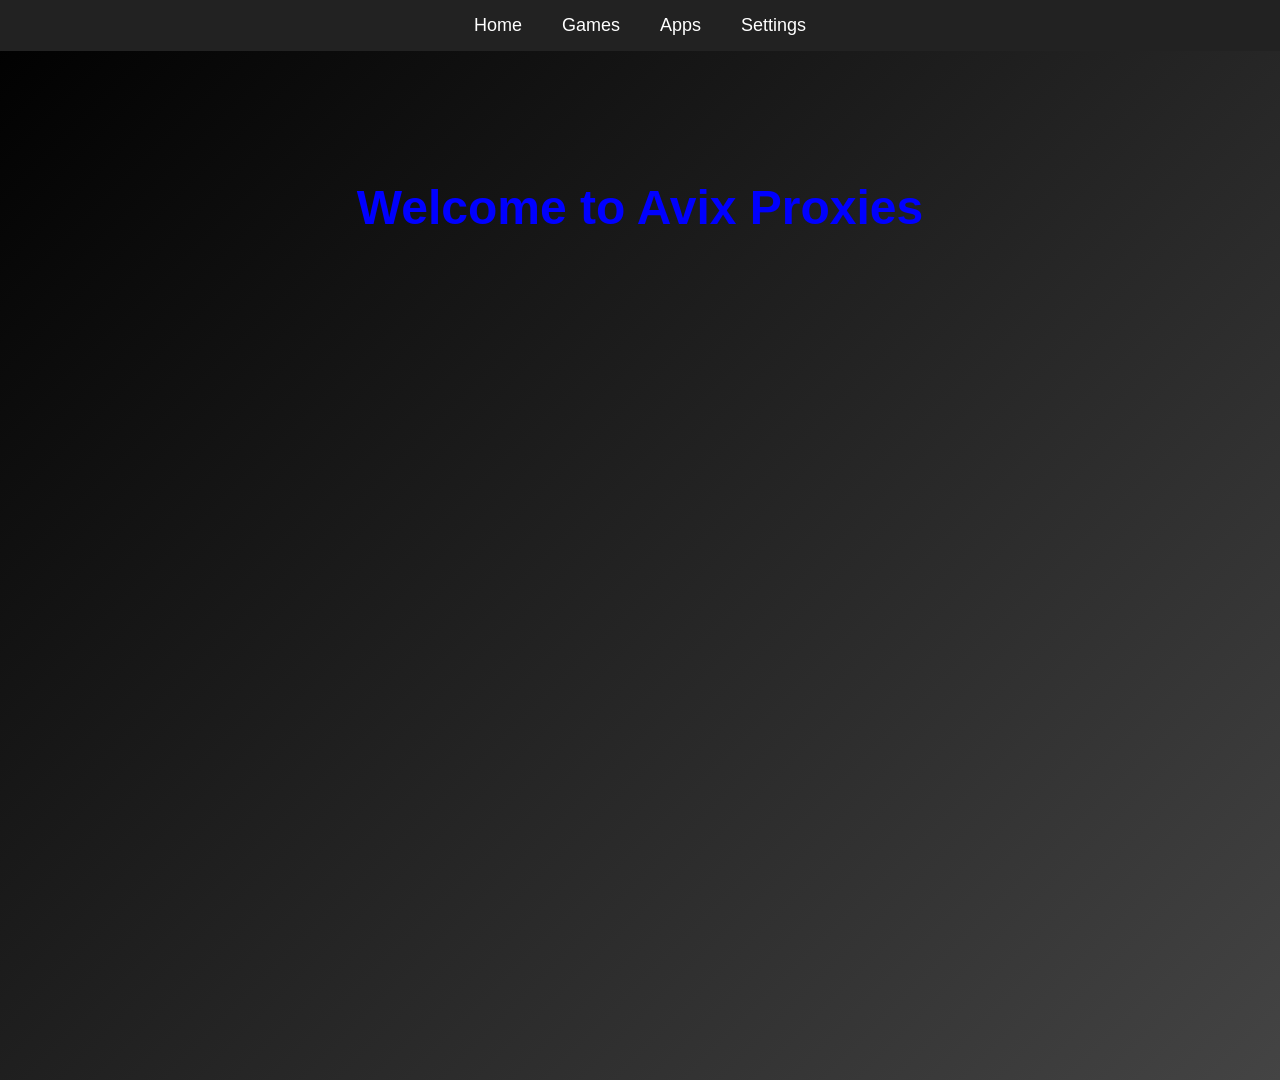
<file: index.html>
<!DOCTYPE html>
<html lang="en">
<head>
  <meta charset="UTF-8">
  <meta name="viewport" content="width=device-width, initial-scale=1.0">
  <title>Avix Proxies</title>
  <link rel="stylesheet" href="styles.css"> <!-- Link to external CSS -->
</head>
<body>

  <!-- Navbar -->
  <div class="navbar">
    <ul>
      <li><a href="#">Home</a></li>
      <li><a href="#">Games</a></li>
      <li><a href="#">Apps</a></li>
      <li><a href="#">Settings</a></li>
    </ul>
  </div>

  <!-- Starfield Background -->
  <div class="starfield">
    <div style="--i:1;"></div>
    <div style="--i:2;"></div>
    <div style="--i:3;"></div>
    <div style="--i:4;"></div>
    <div style="--i:5;"></div>
    <div style="--i:6;"></div>
    <div style="--i:7;"></div>
    <div style="--i:8;"></div>
    <div style="--i:9;"></div>
    <div style="--i:10;"></div>
    <!-- Add more stars as needed -->
  </div>

  <!-- Welcome Message -->
  <h1>Welcome to Avix Proxies</h1>

</body>
</html>
</file>
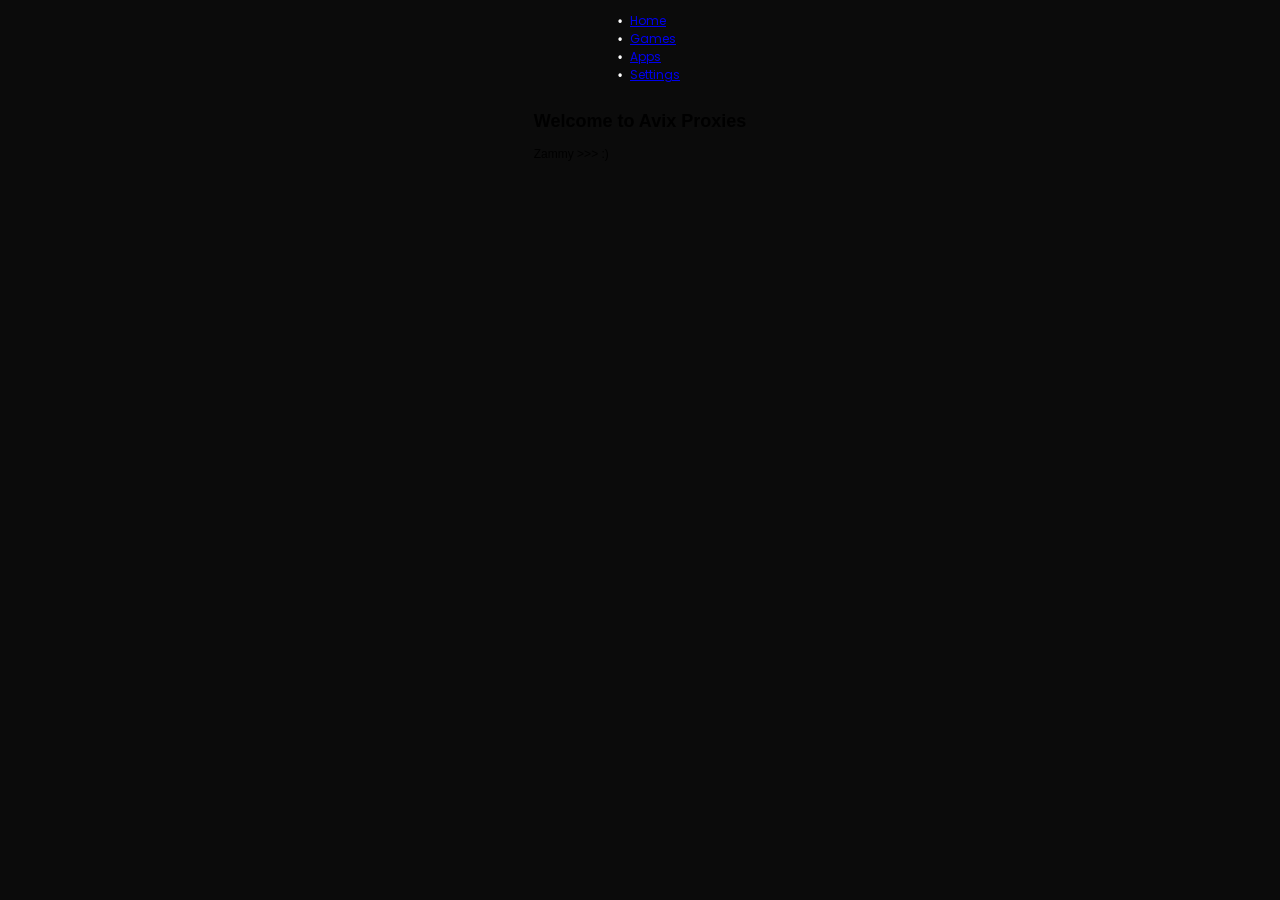
<file: public/index.html>
<!DOCTYPE html>
<html lang="en">
<head>
    <meta charset="UTF-8">
    <meta name="viewport" content="width=device-width, initial-scale=1.0">
    <title>Avix Proxies</title>
    <link rel="stylesheet" href="styles.css">
</head>
<body>
    <header>
        <nav>
            <ul>
                <li><a href="#home">Home</a></li>
                <li><a href="#games">Games</a></li>
                <li><a href="#apps">Apps</a></li>
                <li><a href="#settings">Settings</a></li>
            </ul>
        </nav>
    </header>
    <section class="hero">
        <h1>Welcome to Avix Proxies</h1>
        <p>Zammy >>> :)</p>
    </section>
</body>
</html>
</file>
<file: styles.css>
/* General Styles */
body {
    margin: 0;
    padding: 0;
    font-family: 'Arial', sans-serif;
    background: linear-gradient(135deg, #000000, #444444); /* Black to gray gradient background */
    height: 100vh;
    overflow: hidden; /* Prevent scrolling */
  }
  
  h1 {
    color: #00f; /* Blue text for welcome message */
    text-align: center;
    font-size: 48px;
    margin-top: 20vh;
  }
  
  /* Navbar Styles */
  .navbar {
    display: flex;
    justify-content: center;
    align-items: center;
    background-color: #222; /* Dark background for the navbar */
    padding: 15px 0;
    position: fixed;
    top: 0;
    width: 100%;
    z-index: 10;
  }
  
  .navbar ul {
    list-style-type: none;
    margin: 0;
    padding: 0;
    display: flex;
  }
  
  .navbar li {
    margin: 0 20px;
  }
  
  .navbar a {
    color: #fff;
    text-decoration: none;
    font-size: 18px;
  }
  
  .navbar a:hover {
    color: #00f; /* Hover effect - blue color */
  }
  
  /* Star Animation */
  .starfield {
    position: absolute;
    width: 100vw;
    height: 100vh;
    overflow: hidden;
    z-index: -1; /* Place the stars behind everything else */
  }
  
  .starfield div {
    position: absolute;
    width: 2px;
    height: 2px;
    background-color: white;
    top: -2px;
    animation: star-animation 20s linear infinite;
    animation-delay: calc(0.1s * var(--i));
  }
  
  @keyframes star-animation {
    0% {
      transform: translateY(0);
    }
    100% {
      transform: translateY(100vh);
    }
  }
  
  /* Random Star Placement */
  .starfield div {
    left: calc(var(--i) * 1%);
  }
  
  /* Create multiple stars */
  .star {
    position: absolute;
    width: 2px;
    height: 2px;
    background: white;
    border-radius: 50%;
    animation: twinkling 3s infinite ease-in-out;
  }
  
  @keyframes twinkling {
    0%, 100% {
      opacity: 0.3;
      transform: scale(0.5);
    }
    50% {
      opacity: 1;
      transform: scale(1);
    }
  }
  
  /* Add more stars by duplicating the number of stars */
  .starfield {
    --stars: 100;
  }
  
  .starfield div:nth-child(n) {
    --i: calc(var(--stars) * (random(100) + 1));
  }
</file>
<file: public/styles.css>
@import url("https://fonts.googleapis.com/css2?family=Poppins:ital,wght@0,300;0,400;0,500;0,600;0,700;0,800;0,900;1,200;1,300;1,400;1,500;1,600;1,700;1,800;1,900&display=swap");
@import url("https://fonts.googleapis.com/css2?family=Bebas+Neue&display=swap");
@import url("https://fonts.googleapis.com/css2?family=Montserrat:wght@600&display=swap");

:root {
  --bg: #19191a;
  --font: "Montserrat", sans-serif;
  --color-1: #3a027e;
  --color-2: #c800ff;
  --border-card: rgba(49, 49, 49, 1);
  --card-background: rgb(83, 77, 77);
  --accent: #8b3dff;
}

/* ---- reset ---- */
body {
  margin: 0;
  font: normal 75% Arial, Helvetica, sans-serif;
}

canvas {
  display: block;
  vertical-align: bottom;
}

/* ---- particles.js container ---- */
#particles-js {
  position: absolute;
  width: 100%;
  height: 100%;
  background-image: url("");
  background-repeat: no-repeat;
  background-size: cover;
  background-position: 50% 50%;
}

/* ---- stats.js ---- */
.count-particles {
  background: #000022;
  position: absolute;
  top: 48px;
  left: 0;
  width: 80px;
  color: #13E8E9;
  font-size: .8em;
  text-align: left;
  text-indent: 4px;
  line-height: 14px;
  padding-bottom: 2px;
  font-family: Helvetica, Arial, sans-serif;
  font-weight: bold;
}

.js-count-particles {
  font-size: 1.1em;
}

#stats,
.count-particles {
  -webkit-user-select: none;
  margin-top: 5px;
  margin-left: 5px;
}

#stats {
  border-radius: 3px 3px 0 0;
  overflow: hidden;
}

.count-particles {
  border-radius: 0 0 3px 3px;
}

.frame-container {
  position: fixed;
  top: 60px;
  left: 0;
  right: 0;
  bottom: 0;
  border: none;
  display: none;
  width: 100%;
  height: 100%;
}

footer {
  margin-top: auto;
  width: 93%;
  align-self: center;
  height: 80px;
  display: flex;
  justify-content: left;
  align-items: center;
  z-index: 1;
}

footer a,
footer span {
  margin: auto;
  text-decoration: none;
  color: #fff;
  font-size: 15px;
  font-family: "Poppins";
}

footer a {
  cursor: pointer;
}

footer a:hover {
  text-decoration: underline;
}

#form {
  border: solid 2px transparent;
  background-clip: padding-box;
  display: flex;
  align-items: center;
  justify-content: center;
  position: relative;
  border-radius: 15px;
  outline: none;
  font-size: 15px;
  height: 25px;
  background-color: transparent;
  padding-right: 10px;
  color: #ffffff;
  z-index: 1;
  width: 170px;
  transition: width 0.5s ease, border-radius 0.5s ease, box-shadow 0.5s ease;
  border: 1px solid #222222;
  padding: 12px;
}

#form:hover {
  width: 230px;
  font-size: 16px;
  border-radius: 20px;
}

#form:valid {
  width: 230px;
  font-size: 16px;
  border-radius: 20px;
}

.background {
  z-index: 0;
  position: fixed;
  top: 50%;
  left: 50%;
  height: 1px;
  width: 1px;
  background-color: #fff;
  border-radius: 50%;
  box-shadow: -42vw -4vh 0px 0px #fff, 25vw -41vh 0px 0px #fff, -20vw 49vh 0px 1px #fff, 5vw 40vh 1px 1px #fff, 29vw 19vh 1px 0px #fff, -44vw -13vh 0px 0px #fff, 46vw 41vh 0px 1px #fff, -3vw -45vh 0px 1px #fff, 47vw 35vh 1px 0px #fff, 12vw -8vh 1px 0px #fff, -34vw 48vh 1px 1px #fff, 32vw 26vh 1px 1px #fff, 32vw -41vh 1px 1px #fff, 0vw 37vh 1px 1px #fff, 34vw -26vh 1px 0px #fff, -14vw -49vh 1px 0px #fff, -12vw 45vh 0px 1px #fff, -44vw -33vh 0px 1px #fff, -13vw 41vh 0px 0px #fff, -36vw -11vh 0px 1px #fff, -23vw -24vh 1px 0px #fff, -38vw -27vh 0px 1px #fff, 16vw -19vh 0px 0px #fff, 28vw 33vh 1px 0px #fff, -49vw -4vh 0px 0px #fff, 16vw 32vh 0px 1px #fff, 36vw -18vh 1px 0px #fff, -25vw -30vh 1px 0px #fff, -23vw 24vh 0px 1px #fff, -2vw -35vh 1px 1px #fff, -25vw 9vh 0px 0px #fff, -15vw -34vh 0px 0px #fff, -8vw -19vh 1px 0px #fff, -20vw -20vh 1px 1px #fff, 42vw 50vh 0px 1px #fff, -32vw 10vh 1px 0px #fff, -23vw -17vh 0px 0px #fff, 44vw 15vh 1px 0px #fff, -40vw 33vh 1px 1px #fff, -43vw 8vh 0px 0px #fff, -48vw -15vh 1px 1px #fff, -24vw 17vh 0px 0px #fff, -31vw 50vh 1px 0px #fff, 36vw -38vh 0px 1px #fff, -7vw 48vh 0px 0px #fff, 15vw -32vh 0px 0px #fff, 29vw -41vh 0px 0px #fff, 2vw 37vh 1px 0px #fff, 7vw -40vh 1px 1px #fff, 15vw 18vh 0px 0px #fff, 25vw -13vh 1px 1px #fff, -46vw -12vh 1px 1px #fff, -18vw 22vh 0px 0px #fff, 23vw -9vh 1px 0px #fff, 50vw 12vh 0px 1px #fff, 45vw 2vh 0px 0px #fff, 14vw -48vh 1px 0px #fff, 23vw 43vh 0px 1px #fff, -40vw 16vh 1px 1px #fff, 20vw -31vh 0px 1px #fff, -17vw 44vh 1px 1px #fff, 18vw -45vh 0px 0px #fff, 33vw -6vh 0px 0px #fff, 0vw 7vh 0px 1px #fff, -10vw -18vh 0px 1px #fff, -19vw 5vh 1px 0px #fff, 1vw 42vh 0px 0px #fff, 22vw 48vh 0px 1px #fff, 39vw -8vh 1px 1px #fff, -6vw -42vh 1px 0px #fff, -47vw 34vh 0px 0px #fff, -46vw 19vh 0px 1px #fff, -12vw -32vh 0px 0px #fff, -45vw -38vh 0px 1px #fff, -28vw 18vh 1px 0px #fff, -38vw -46vh 1px 1px #fff, 49vw -6vh 1px 1px #fff, -28vw 18vh 1px 1px #fff, 10vw -24vh 0px 1px #fff, -5vw -11vh 1px 1px #fff, 33vw -8vh 1px 0px #fff, -16vw 17vh 0px 0px #fff, 18vw 27vh 0px 1px #fff, -8vw -10vh 1px 1px #fff;

  /* stars were too big with the layers above but left the code in case no one cares  -- as in, if noone's just that  one other loner who actually cares    */

  box-shadow: 24vw 9vh 1px 0px #fff, 12vw -24vh 0px 1px #fff, -45vw -22vh 0px 0px #fff, -37vw -40vh 0px 1px #fff, 29vw 19vh 0px 1px #fff, 4vw -8vh 0px 1px #fff, -5vw 21vh 1px 1px #fff, -27vw 26vh 1px 1px #fff, -47vw -3vh 1px 1px #fff, -28vw -30vh 0px 1px #fff, -43vw -27vh 0px 1px #fff, 4vw 22vh 1px 1px #fff, 36vw 23vh 0px 0px #fff, -21vw 24vh 1px 1px #fff, -16vw 2vh 1px 0px #fff, -16vw -6vh 0px 0px #fff, 5vw 26vh 0px 0px #fff, -34vw 41vh 0px 0px #fff, 1vw 42vh 1px 1px #fff, 11vw -13vh 1px 1px #fff, 48vw -8vh 1px 0px #fff, 22vw -15vh 0px 0px #fff, 45vw 49vh 0px 0px #fff, 43vw -27vh 1px 1px #fff, 20vw -2vh 0px 0px #fff, 8vw 22vh 0px 1px #fff, 39vw 48vh 1px 1px #fff, -21vw -11vh 0px 1px #fff, -40vw 45vh 0px 1px #fff, 11vw -30vh 1px 0px #fff, 26vw 30vh 1px 0px #fff, 45vw -29vh 0px 1px #fff, -2vw 18vh 0px 0px #fff, -29vw -45vh 1px 0px #fff, -7vw -27vh 1px 1px #fff, 42vw 24vh 0px 0px #fff, 45vw -48vh 1px 0px #fff, -36vw -18vh 0px 0px #fff, -44vw 13vh 0px 1px #fff, 36vw 16vh 0px 1px #fff, 40vw 24vh 0px 0px #fff, 18vw 11vh 0px 0px #fff, -15vw -23vh 1px 0px #fff, -24vw 48vh 0px 1px #fff, 27vw -45vh 1px 0px #fff, -2vw -24vh 0px 1px #fff, -15vw -28vh 0px 0px #fff, -43vw 13vh 1px 0px #fff, 7vw 27vh 1px 0px #fff, 47vw 5vh 0px 0px #fff, -45vw 15vh 1px 1px #fff, -5vw -28vh 0px 1px #fff, 38vw 25vh 1px 1px #fff, -39vw -1vh 1px 0px #fff, 5vw 0vh 1px 0px #fff, 49vw 13vh 0px 0px #fff, 48vw 10vh 0px 1px #fff, 19vw -28vh 0px 0px #fff, 4vw 7vh 0px 0px #fff, 21vw 21vh 1px 1px #fff, -15vw -15vh 0px 1px #fff, -6vw -42vh 1px 0px #fff, -15vw 48vh 1px 1px #fff, -23vw 25vh 1px 1px #fff, -48vw 25vh 0px 1px #fff, -31vw -19vh 0px 1px #fff, 4vw 37vh 1px 1px #fff, -43vw 28vh 0px 0px #fff, 3vw -25vh 0px 1px #fff, -39vw 14vh 0px 1px #fff, -40vw 31vh 0px 1px #fff, 35vw -36vh 1px 1px #fff, 16vw 49vh 0px 0px #fff, 6vw 39vh 0px 0px #fff, 3vw -35vh 0px 1px #fff, -44vw -2vh 1px 0px #fff, -6vw 21vh 1px 0px #fff, 48vw 9vh 1px 1px #fff, -43vw 30vh 1px 1px #fff, 29vw -12vh 1px 1px #fff, -48vw 13vh 1px 0px #fff, -42vw 32vh 1px 1px #fff, 34vw 15vh 1px 1px #fff, 29vw -37vh 1px 1px #fff, 28vw 2vh 0px 0px #fff;
  animation: zoom 16s alternate infinite;
}

@keyframes zoom {
  0% {
    transform: scale(1);
  }

  100% {
    transform: scale(1.5);
  }
}

.search {
  border-radius: 5px;
  outline: none;
  font-size: 16px;
  padding: 5px;
  width: 100%;
  height: 30px;
  background-color: transparent;
  color: #ffffff;
  border: none;
  transition: 0.5s;
}

.submit-button {
  background: transparent;
  border: none !important;
}

.head {
  font-family: "Poppins";
  font-size: 36px;
  color: #824dff;
  width: 100%;
  text-align: center;
  animation: float 6s ease-out infinite;
}

.nav-logo {
  width: 100px;
  height: 100px;
  display: block;
  margin-left: auto;
  margin-right: auto;
  padding: 0px 0px 0px 0px;
  margin-bottom: 0px;
}

html {
  margin: 0;
  padding: 0;
  text-decoration: none;
}

:root {
  --accent-color: #fff;
  --gradient-color: #fbfbfb;
}

body {
  display: flex;
  flex-direction: column;
  align-items: center;
  overflow: hidden;
  margin: 0px;
  padding: 0px;
}

.alignment-container-1 {
  height: 100%;
  display: flex;
  justify-content: center;
  flex-direction: column;
  align-items: center;
}

.i1 {
  background-color: #824dff;
  border-radius: 12px;
  border: 0;
  box-sizing: border-box;
  color: #eee;
  font-size: 18px;
  height: 50px;
  outline: 0;
  padding: 4px 20px 0;
  width: 400px;
  text-align: center;
}

.i1::placeholder {
  color: white;
  text-align: center;
  font-family: "Poppins";
}

.sidebar {
  display: flex;
  justify-content: flex-start;
  align-items: center;
  width: 100%;
  height: 80px;
  z-index: 1;
  border-bottom: 1px solid #222222;
}

.sidebar a {
  color: #fff;
  padding: 13px;
  text-decoration: none;
  box-sizing: border-box;
  font-family: "Lato", sans-serif;
  transition: all 0.5s ease;
  z-index: 1;
}

.sidebar a.active {
  color: #ffffff;
  background: #a772ff;
  border-radius: 10px;
  z-index: 1;
}

.sidebar a span {
  letter-spacing: 1px;
  text-transform: uppercase;
  z-index: 1;
}

#check {
  display: none;
}

.settingsInput {
  background-color: rgba(0, 0, 0, 0);
  color: white;
  border-color: #ffffff;
  border-style: solid;
  border-radius: 5px;
  height: 40px;
  width: 150px;
  z-index: 100;
}

label #btn,
label #cancel {
  position: absolute;
  left: 5px;
  cursor: pointer;
  color: #ffffff;
  border-radius: 15px;
  margin: 15px 30px;
  font-size: 29px;
  background-color: transparent;
  height: 45px;
  width: 45px;
  text-align: center;

  line-height: 45px;
  transition: all 0.5s ease;
}

label #cancel {
  opacity: 0;
  visibility: hidden;
}

#check:checked~.sidebar {
  left: 0;
}

#check:checked~label #btn {
  margin-left: 245px;
  opacity: 0;
  visibility: hidden;
}

#check:checked~label #cancel {
  margin-left: 245px;
  opacity: 1;
  visibility: visible;
}

.sidebar>a.active,
.sidebar>a:hover:nth-child(even) {
  --accent-color: #555555;
  --gradient-color: #222222;
  z-index: 1;
}

.sidebar a.active,
.sidebar>a:hover:nth-child(odd) {
  --accent-color: #555555;
  --gradient-color: #222222;
  z-index: 1;
}

.container {
  display: flex;
  justify-content: center;
  align-items: center;
  height: 100vh;
}

.frame {
  width: 50%;
  height: 30%;
  margin: auto;
  text-align: center;
  display: flex;
  justify-content: center;
  flex-direction: column;
}

.button-1:hover,
.button-1:focus {
  background-color: rgba(0, 0, 0, 0);
}

.button {
  background-color: rgba(0, 0, 0, 0);
  color: #ffffff;
  border-color: #ffffff;
  border-style: solid;
  border-radius: 5px;
  width: 150px;
  cursor: pointer;
  margin-bottom: 5px;
  height: 40px;
  transition: transform 0.3s ease;
  z-index: 100;
}

.button:hover,
.button:focus {
  border-radius: 5px;
  background-color: rgba(0, 0, 0, 0);
  transform: scale(1.1);
}

.settings-head {
  font-family: "Poppins";
  font-size: 36px;
  color: #8151ff;
  padding: 0px 0px 0px 0px;
  margin: 0px 0px 0px 0px;
}

.settings-head2 {
  font-family: "Poppins";
  font-size: 24px;
  color: #8151ff;
}

.browsers {
  font-family: "Poppins";
  background-color: rgba(0, 0, 0, 0);
  color: white;
  cursor: pointer;
  width: 150px;
  height: 30px;
  border-radius: 5px;
  border: none;
  border-color: #ffffff;
  border-style: solid;
  z-index: 100;
}

option {
  font-family: "Poppins";
  border-radius: 5px;
  background-color: #000;
  color: #fff;
}

.box {
  width: 400px;
  height: 100px;
  background-color: #000;
  border-image: linear-gradient(to right, green, blue);
  border-radius: 10px;
  display: flex;
  float: left;
  margin-left: 50px;
  box-shadow: #242424 2px;
  margin-bottom: 15px;
}

.b2 {
  width: 100%;
  height: 100%;
  display: flex;
  justify-content: center;
  align-items: center;
  margin-top: 10px;
}

.gs-img {
  width: 70px;
  height: 70px;
  border-radius: 10px;
  margin-left: 20px;
  margin-top: 10px;
}

.gs-img:hover {
  transition: 1s;
  transform: scale(1.3);
  z-index: 2;
}

.h7 {
  text-align: center;
  margin-left: 140px;
  position: absolute;
  font-size: 30px;
}

.h7:hover {
  transition: 1s;
  transform: scale(1.1);
  z-index: 2;
}

.gs-box-header {
  font-family: "Montserrat", sans-serif;
  color: white;
}

.gs-box-button:hover {
  color: black;
}

html,
body {
  background-size: cover;
  background-repeat: no-repeat;
  background-position: center center;
  width: 100%;
  height: 100%;
  background-color: #0b0b0b;
}

/* SEARCH */
#nav {
  min-height: 5vh;
  height: 100%;
  width: 100%;
  display: flex;
  align-items: center;
  justify-content: center;
}

#message {
  text-align: center;
}

#ifr {
  border-radius: 15px;
  width: 100%;
  height: 90%;
  min-height: 95vh;
  display: block;
  border: 0px;
  border-color: transparent;
  z-index: 1;
}

#nav a {
  margin-left: 10px;
}

#nav span {
  color: white;
  font-family: "Poppins";
}

#align {
  display: none;
  z-index: 100000;
  flex-direction: column;
  width: 100%;
  height: 100%;
}

ul {
  list-style: none;
  /* Remove default bullets */
}

ul li::before {
  content: "\2022";
  /* Add content: \2022 is the CSS Code/unicode for a bullet */
  color: white;
  /* Change the color */
  font-weight: bold;
  /* If you want it to be bold */
  display: inline-block;
  /* Needed to add space between the bullet and the text */
  width: 1em;
  /* Also needed for space (tweak if needed) */
  margin-left: -1em;
  /* Also needed for space (tweak if needed) */
}

.big-text {
  font-size: 1.2rem;
  text-align: center;
  margin-top: 10px;
  background-image: linear-gradient(90deg, #3a027e, #c800ff);
  background-clip: text;
  font-family: "Poppins";
  -webkit-background-clip: text;
  -webkit-text-fill-color: transparent;
  z-index: 1;
}

a {
  font-family: "Poppins";
}

#starsContainer {
  width: 100%;
}

#404 {
  color: #824dff;
  font-size: 24px;
  font-family: "Poppins";
}

#logo {
  height: 45px;
  color: black;
  margin-bottom: 15px
}

#logo img {
  width: 35px;
  height: 35px;
  border-radius: 20%;
}

iframe {
  width: 100%;
  height: 100%;
  border: none;
}

.ad-container {
  display: inline-block;
  margin-bottom: -50px;
  width: 728px;
  z-index: 1;
}

#splash {
  color: rgba(180, 180, 180, 0.5);
  font-family: "Poppins";
  margin-bottom: 30px;
  text-align: center;
}

.searchicon {
  color: white;
}

.logo-image {
  height: auto;
  z-index: 1;
  pointer-events: none;
  user-select: none;
}

.logo-image h1 {
  font-size: 2.5rem;
  color: white !important;
  font-family: 'Poppins', sans-serif !important;
  text-align: center !important;
}

.header-container {
  display: flex;
  justify-content: center;
  align-items: center;
}

#suggestions {
  z-index: 5;
  margin-top: 10px;
  border-radius: 10px;
  transition: width 0.5s ease, border-radius 0.5s ease, box-shadow 0.5s ease;
}

.suggestions a {
  z-index: 1;
  display: block;
  padding: 10px;
  width: 230px;
  font-family: "poppins";
  color: white;
  font-size: 0.8vw;
  text-decoration: none;
  background-color: transparent;
  border-radius: 10px;
  margin: 0 auto;
  margin-top: 2px;
}

.suggestions a:link {
  text-decoration: none;
  color: white;
  font-family: "poppins"
}

.suggestions a:hover {
  background-color: #a872ff5b;
}

svg {
  position: absolute;
  top: 0;
  left: 0;
  z-index: -1;
  filter: blur(97px);
}

.nav-active {
  position: relative;
  border: none;
  border-radius: 3px;
  padding: 10px 20px;
  background-color: transparent;
  color: #ffffff;
  cursor: pointer;
  text-decoration: none;
}

.nav-active::after {
  content: '';
  position: absolute;
  left: 50%;
  transform: translateX(-50%);
  bottom: 0;
  width: 50%;
  height: 2px;
  background-color: #fff;
}

.nav-active:hover {
  background-color: #302f2f;
}

.nav-btn {
  position: relative;
  border: none;
  border-radius: 3px;
  padding: 10px 20px;
  background-color: transparent;
  color: #ffffff;
  cursor: pointer;
  text-decoration: none;
}

.nav-btn:hover {
  background-color: #302f2f;
}

a {
  margin-right: 10px;
}

.box {
  z-index: 5;
  background: rgba(35, 37, 36, 0.1);
  backdrop-filter: blur(8px);
  -webkit-backdrop-filter: blur(8px);
  -moz-backdrop-filter: blur(8px);
  -ms-backdrop-filter: blur(8px);
  -webkit-box-shadow: 0 0 50px -5px rgba(0, 0, 0, 0.75);
  -moz-box-shadow: 0 0 50px -5px rgba(0, 0, 0, 0.75);
  box-shadow: 0 0 50px -5px rgba(0, 0, 0, 0.75);
  border: 1px solid rgba(0, 0, 0, 0.2);
  width: 300px;
  height: 200px;
  color: white;
  text-align: center;
  display: flex;
  flex-direction: column;
  justify-content: space-between;
  padding: 20px;
  margin: 0 auto;
  box-sizing: border-box;
  margin-top: 5%;
  position: sticky;
}

.box p {
  font-size: 25px;
  opacity: 100%;
}

body.dark {background-color: #292c35;}

body.dark h1, body.dark .support a {color: #fff;}

.checkbox {
  opacity: 0;
  position: absolute;
}

.checkbox-label {
  background-color: #111;
  width: 40px;
  height: 16px;
  border-radius: 50px;
  position: relative;
  padding: 5px;
  cursor: pointer;
  display: flex;
  justify-content: space-between;
  align-items: center;
  margin-right: 50px;
}

.fa-moon {color: #f1c40f;}

.fa-sun {color: #f39c12;}

.checkbox-label .ball {
  background-color: #fff;
  width: 22px;
  height: 22px;
  position: absolute;
  left: 2px;
  top: 2px;
  border-radius: 50%;
  transition: transform 0.2s linear;
}

.checkbox:checked + .checkbox-label .ball {
  transform: translateX(24px);
}
</file>
